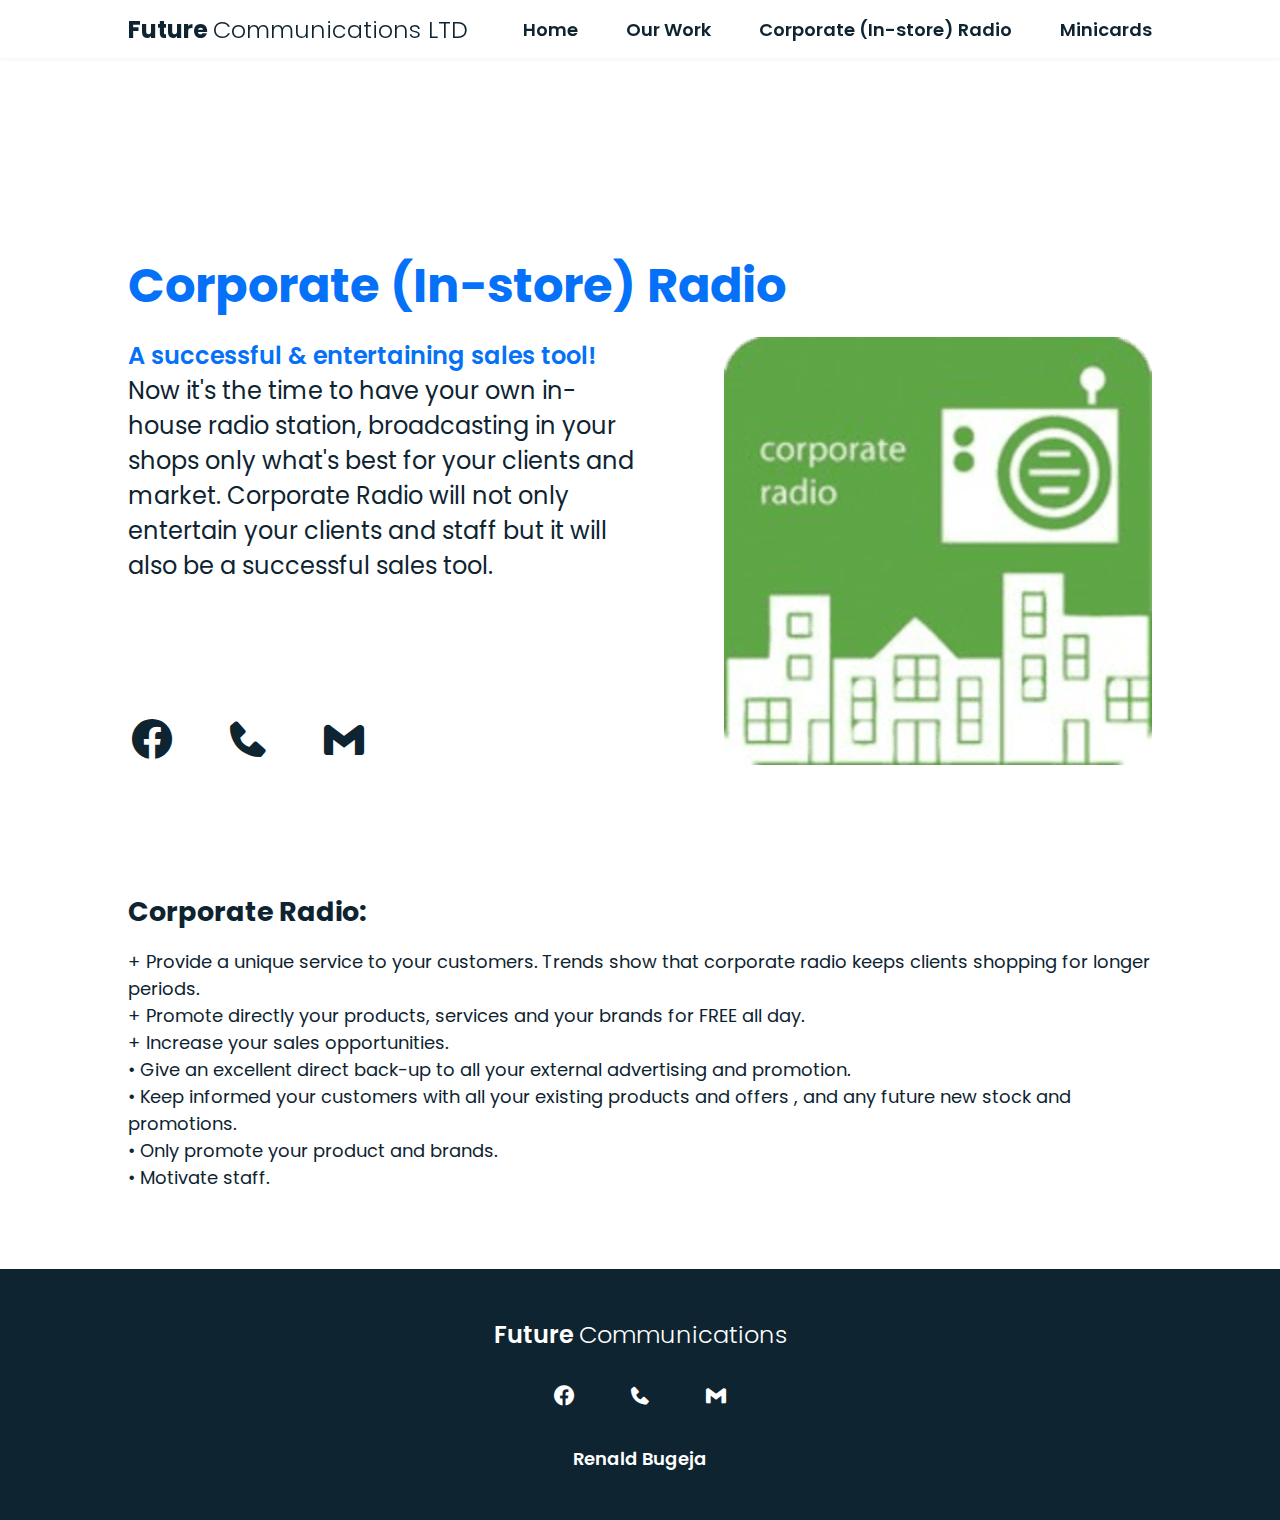
<file: radios/index.html>
<!DOCTYPE html>
<html lang="en">
  <head>
    <meta charset="UTF-8" />
    <meta name="viewport" content="width=device-width, initial-scale=1.0" />
    <title>Future Communications LTD</title>
    <link rel="shortcut icon" href="assets/images/favicon.ico" type="image/x-icon">
    <link rel="icon" href="assets/images/favicon.ico" type="image/x-icon">
    <link rel="preconnect" href="https://fonts.googleapis.com" />
    <link rel="preconnect" href="https://fonts.gstatic.com" crossorigin />
    <link
      href="https://fonts.googleapis.com/css2?family=Poppins:wght@400;600;700&display=swap"
      rel="stylesheet"
    />
    <link rel="stylesheet" href="assets/css/styles.css" />
    <link
      rel="stylesheet"
      href="assets/css/tablet.css"
      media="screen and (min-width: 55em)"
    />
    <link
      rel="stylesheet"
      href="assets/css/desktop.css"
      media="screen and (min-width: 65em)"
    />
    <link
      rel="stylesheet"
      href="https://unpkg.com/boxicons@2.1.2/css/boxicons.min.css"
    />
    <script defer src="main.js"></script>
  </head>

  <body>
    <!-- ===== HEADER ===== -->
    <header class="header">
      <nav class="nav bd-grid">
        <div>
          <h1 class="header__logo">
            Future <span class="header__logo--light">Communications LTD</span>
          </h1>
        </div>
        <!-- ===== NAVIGATION ===== -->
        <div class="nav__menu" id="nav-menu">
          <ul class="nav__list">
            <li class="nav__item">
              <a href="..#home" class="nav__link"> Home </a>
            </li>
            <li class="nav__item">
              <a href="..#work" class="nav__link"> Our Work </a>
            </li>
            <li class="nav__item">
              <a href="../radios" class="nav__link"> Corporate (In-store) Radio </a>
            </li>
	    <li class="nav__item">
              <a href="../minicards" class="nav__link"> Minicards </a>
            </li>
          </ul>
        </div>

        <button
          class="menu-btn"
          aria-label="Navigation menu"
          aria-expanded="true"
        >
          <div class="menu-btn__icon"></div>
        </button>
      </nav>
    </header>
    <!-- ===== MAIN NAVIGATOR SECTIONS ===== -->
    <main>
      <section class="hero bd-grid" id="home">
        <div class="hero-description">
          <h2 class="hero-description__title">
            <span class="text-primary">Corporate (In-store) Radio</span>
          </h2>
          <p class="hero-description__subtitle">
            <span class="text-primary text-primary--bold"
              >A successful & entertaining sales tool!</span
            >
Now it's the time to have your own in-house radio station, broadcasting
in your shops only what's best for your clients and market.
Corporate Radio will not only entertain your clients and staff
but it will also be a successful sales tool.
          </p>
        </div>
        <ul class="hero-social">
          <li>
            <a
              href="https://www.facebook.com/futurecommunicationsmarketing"
              target="_blank"
              rel="noopener nofollow"
              aria-label="Our Facebook page"
            >
              <i class="bx bxl-facebook-circle hero-social-icon"></i>
            </a>
          </li>
          <li>
            <a
              href="tel:+356 99492513"
              target="_blank"
              rel="noopener nofollow"
              aria-label="Call us"
            >
              <i class="bx bxs-phone hero-social-icon"></i>
            </a>
          </li>
          <li>
            <a
              href="mailto:renald@futurecommunications.com.mt"
              target="_blank"
              rel="noopener nofollow"
              aria-label="Email us"
            >
              <i class="bx bxl-gmail hero-social-icon"></i>
            </a>
          </li>		
        </ul>
        <img
          src="assets/images/radio.png"
          alt="Future Communications LTD"
          class="hero__img"
        />
      </section>

      <!--===== About =====-->
      <section class="about section" id="about">

        <div class="about__container bd-grid">
          <div>
            <h2 class="about__subtitle">Corporate Radio:</h2>
            <p style="text-align:left" class="about__text">
<div> + Provide a unique service to your customers. Trends show that corporate radio keeps clients shopping for longer periods. </div>
<div> + Promote directly your products, services and your brands for FREE all day. </div>
<div> + Increase your sales opportunities. </div>
<div> • Give an excellent direct back-up to all your external advertising and promotion. </div>
<div> • Keep informed your customers with all your existing products and offers , and any future new stock and promotions. </div>
<div> • Only promote your product and brands. </div>
<div> • Motivate staff. </div>
          </div>
        </div>
      </section>
	  
    <!--===== Footer =====-->
	    
    <footer class="footer" id="footer">
      <div class="footer-content">
        <p class="header__logo">
          Future <span class="header__logo--light">Communications</span>
        </p>

        <div class="footer__social">
          <a
            href="https://www.facebook.com/futurecommunicationsmarketing"
            target="_blank"
            ><i class="bx bxl-facebook-circle footer__social-icon"></i
          ></a>
          <a href="tel:+356 99492513" target="_blank"
            ><i class="bx bxs-phone footer__social-icon"></i
          ></a>
	  <a href="mailto:renald@futurecommunications.com.mt" target="_blank"
            ><i class="bx bxl-gmail footer__social-icon"></i
          ></a>
        </div>
        <p class="footer-description">Renald Bugeja</p>
      </div>
    </footer>
  </body>
</html>
</file>
<file: radios/assets/css/styles.css>
*,*::before,*::after{box-sizing:border-box}html{font-size:62.5%;scroll-behavior:smooth}body{margin:4.8rem 0 0 0;font-family:"Poppins",sans-serif;font-size:1.6rem;color:#0e2431;background-color:#fff}h1,h2,h3,p,figure{margin:0}ul{margin:0;padding:0;list-style:none}a{text-decoration:none}img{max-width:100%;height:auto}.bx{transition:color .3s}.bx:hover{color:#0571f8}::-webkit-scrollbar{width:1rem}::-webkit-scrollbar-thumb{background-color:#0571f8}.no-scroll{overflow:hidden}.bd-grid{max-width:1024px;display:grid;grid-template-columns:100%;grid-column-gap:3.2rem;width:calc(100% - 3.2rem);margin-left:1.6rem;margin-right:1.6rem}.primary-button{padding:1.2rem 4rem;font-weight:600;background-color:#0571f8;border-radius:.8rem;font-size:1.6rem;color:#fff}.primary-button:hover{box-shadow:0 10px 36px rgba(0,0,0,.15)}.primary-button--hero{display:inline-block}.menu-btn{position:relative;width:35px;height:30px;transition:all .5s ease-in-out;background:none;border:none;outline:none;border-radius:5px;cursor:pointer}.menu-btn__icon{position:absolute;left:0;width:30px;height:3px;background-color:#0e2431;border-radius:5px;transition:all .5s ease-in-out}.menu-btn__icon::before,.menu-btn__icon::after{position:absolute;left:0;content:"";width:30px;height:3px;background-color:#0e2431;border-radius:5px;transition:all .5s ease-in-out}.menu-btn__icon::before{transform:translateY(-8px)}.menu-btn__icon::after{transform:translateY(8px)}.menu-btn.open .menu-btn__icon{transform:translateX(-50px);background:rgba(0,0,0,0)}.menu-btn.open .menu-btn__icon::before{transform:rotate(45deg) translate(35px, -35px)}.menu-btn.open .menu-btn__icon::after{transform:rotate(-45deg) translate(35px, 35px)}.header{width:100%;position:fixed;top:0;z-index:100;background-color:#fff;box-shadow:0 1px 4px rgba(146,161,176,.15)}.header__logo{font-size:2rem}.header__logo--light{font-weight:300}.nav{position:relative;display:flex;align-items:center;justify-content:space-between;height:4.8rem}@media screen and (max-width: 54.99em){.nav__menu{position:fixed;top:4.8rem;width:80%;height:100%;padding:3.2rem;background-color:#0e2431;transform:translateX(100vw);transition:transform .3s}}.nav__item{margin-bottom:3.2rem}.nav__item .nav__link{position:relative;font-size:1.6rem;font-weight:600;color:#fff}.nav__item .nav__link:hover{position:relative}.nav__item .nav__link:hover::after{position:absolute;content:"";width:100%;height:.288rem;left:0;top:3.4rem;background-color:#0571f8}.active::after{position:absolute;content:"";width:100%;height:.288rem;left:0;top:3.4rem;background-color:#0571f8}.show{transform:translateX(20%)}.wave{animation-name:wave-animation;animation-duration:2.5s;animation-iteration-count:infinite;transform-origin:70% 70%;display:inline-block}@keyframes wave-animation{0%{transform:rotate(0deg)}10%{transform:rotate(14deg)}20%{transform:rotate(-8deg)}30%{transform:rotate(14deg)}40%{transform:rotate(-4deg)}50%{transform:rotate(10deg)}60%{transform:rotate(0deg)}100%{transform:rotate(0deg)}}.hero{height:calc(100vh - 4.8rem);row-gap:1.6rem}.hero-description{align-self:center}.hero-description__title{margin-bottom:1.6rem;font-size:2.4rem}.hero-description__subtitle{font-size:1.8rem;margin-bottom:1.6rem}.hero__img{max-inline-size:70%;position:absolute;right:0;bottom:0}@media(max-width: 812px)and (orientation: landscape){.hero .hero-description__subtitle{max-width:50%}.hero .hero-social{flex-direction:row;gap:4.8rem}.hero .hero__img{max-inline-size:40%}}.hero-social{align-self:center;display:flex;flex-direction:column;gap:2.4rem}.hero-social-icon{color:#0e2431;font-size:2.4rem}.text-primary{color:#0571f8}.text-primary--bold{font-weight:600}.section{padding-top:4.8rem}.section-title{position:relative;font-size:2.4rem;color:#0571f8;margin:3.2rem 0;text-align:center}.section-title::after{position:absolute;content:"";width:100px;height:.35rem;left:0;right:0;margin:auto;top:4.25rem;background-color:#0571f8}.project-container{justify-content:center;grid-template-columns:repeat(auto-fill, minmax(280px, 310px));gap:4rem}.project-container .project-card{display:flex;flex-direction:column;gap:1.6rem}.project-container .project-card__title{padding:4px 8px;font:bold 1.8rem/30px "Poppins",sans-serif;text-align:center;color:#fff;background-color:#0e2431;box-shadow:-4px 4px 0 #0571f8;text-decoration:none}.project-container .project-card .project-picture{text-align:center;height:22.5rem;outline:5px solid #0e2431;border-radius:.8rem;background-color:#0e2431;overflow-y:auto}.project-container .project-card .project-picture img{max-inline-size:90%}.project-container .project-card .project-description{display:flex;flex-direction:column;gap:1.6rem;text-align:left}.project-container .project-card .project-description__text{font-size:1.6rem}.project-container .project-card .project-description__text::first-line{font-weight:600;color:#0571f8}.project-container .project-card .project-links{display:flex;gap:1.6rem}.project-container .project-card .project-links__anchor{display:flex;flex-direction:column;align-items:center;color:#0571f8;font-size:1.6rem;font-weight:600}.project-container .project-card .project-links .project-icon{font-size:2.4rem}.skills__container{row-gap:3.2rem;text-align:center;font-size:1.6rem}.skills__subtitle{margin-bottom:1.6rem}.skills__text{margin-bottom:3.2rem}.skills__data{display:flex;justify-content:space-between;align-items:center;position:relative;padding:.8rem 1.6rem;margin-bottom:3.2rem;font-weight:600;border-radius:.8rem;box-shadow:0 4px 25px rgba(14,36,49,.15)}.skills__icon{font-size:3.2rem;margin-right:1.6rem;color:#0571f8}.skills__names{display:flex;align-items:center}.skills__bar{position:absolute;left:0;bottom:0;background-color:#0571f8;height:.4rem;border-radius:.8rem}.skills__html{width:100%}.skills__css{width:100%}.skills__js{width:100%}.skills__react{width:100%}.skills__img img{border-radius:.8rem}.about__container{row-gap:3.2rem;text-align:left}.about__subtitle{margin-bottom:1.6rem}.form-container__box{width:100%;padding:1.6rem;margin-bottom:3.2rem;border-radius:.8rem;border:1.5px solid #0e2431;outline:none;font-size:1.6rem;font-weight:600}.primary-button--submit{display:block;margin-left:auto;outline:none;cursor:pointer;border:none;font-size:1.6rem}#JesusMail{display:none}.footer{margin-top:4.8rem;padding:2rem 0 3rem 0;text-align:center;font-weight:600;background-color:#0e2431;color:#fff}.footer__social{margin:2.4rem}.footer__social-icon{margin:0 1.6rem;font-size:2.4rem;color:#fff}.footer-description{font-size:1.6rem}
</file>
<file: radios/assets/css/tablet.css>
body{margin:0;font-size:1.8rem}.section{padding:4rem 0 3rem}.section-title{font-size:3.2rem;margin-bottom:4.8rem}.section-title::after{width:80px;top:4.8rem}.header__logo{font-size:2.4rem}.menu-btn{display:none}.nav__list{display:flex;gap:4.8rem}.nav__list .nav__item{margin:0}.nav__list .nav__link{font-size:1.8rem;color:#0e2431}.nav{height:5.8rem}.hero{padding-top:4.8rem}.hero-description{margin-top:3.2rem}.hero-description__title{font-size:4.8rem}.hero-description__subtitle{font-size:2.4rem;margin-bottom:3.2rem}.hero .hero__img{max-block-size:460px}.hero-social{gap:4.8rem}.hero-social-icon{font-size:4.8rem}.primary-button--hero{font-size:2.4rem}.project-container{margin-top:4.8rem}.skills__container{grid-template-columns:repeat(2, 1fr);text-align:left}.skills__img{align-self:center}.about__text{text-align:left}.contact__form{width:360px}.form__container{justify-items:center}.footer{padding:4.8rem 0}.footer__social{margin:3.2rem}.footer__social-icon{margin:0 2.4rem}.footer-description{font-size:1.8rem}
</file>
<file: radios/assets/css/desktop.css>
.bd-grid{margin-left:auto;margin-right:auto}.hero-description{align-self:flex-end}.hero-description__subtitle{max-width:50%}.hero-social{flex-direction:row;gap:4.8rem}.hero__img{right:10%;bottom:15%}
</file>
